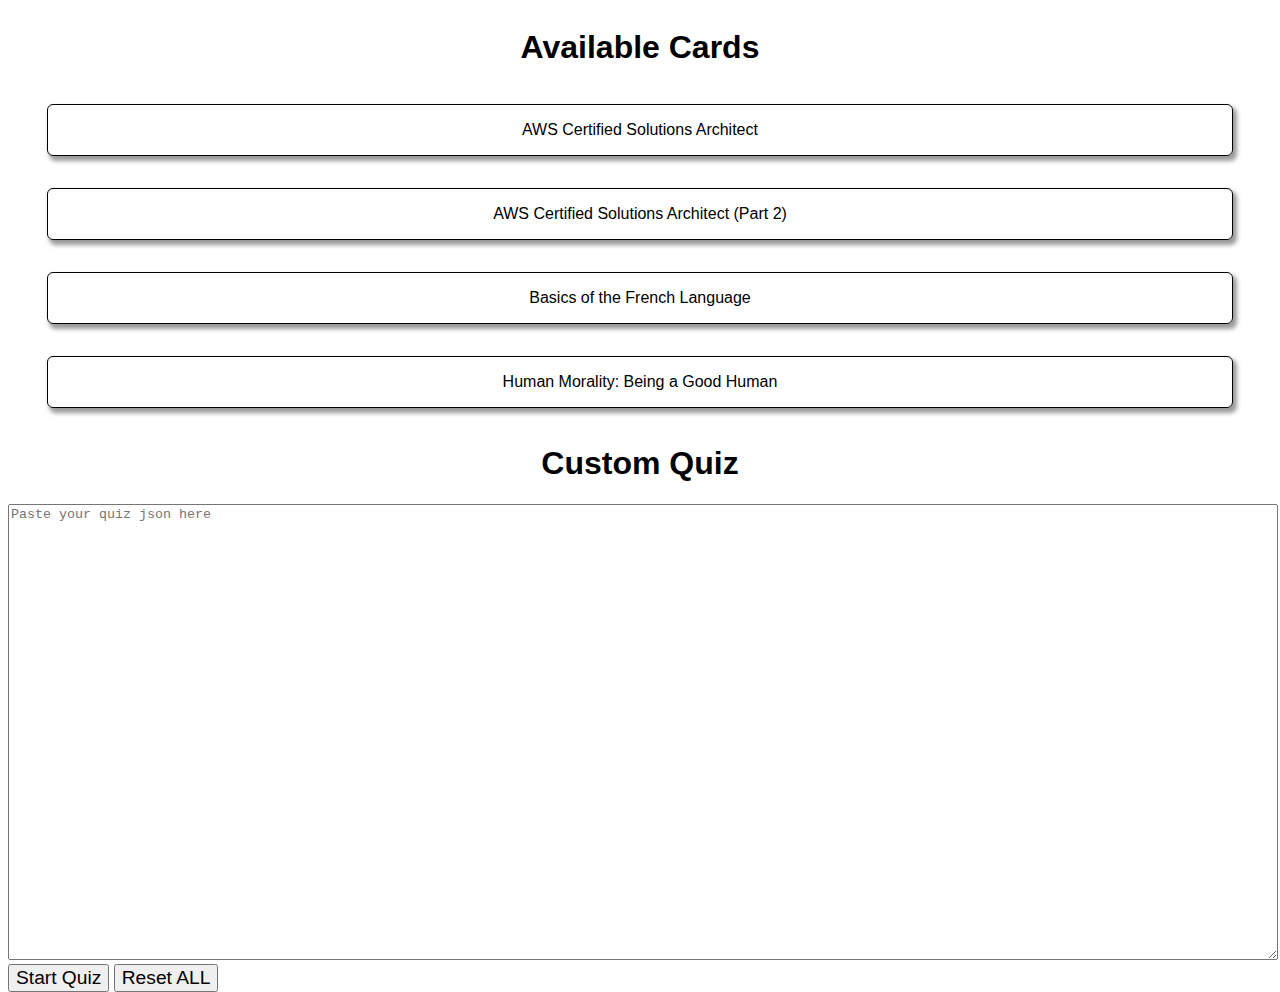
<file: index.html>
<!DOCTYPE html>
<html>
<head>
    <title>Rob's flash cards</title>
    <style>
    html {
        height: 100%;
    }
    body {
        min-height: 100%;
        font-family:'Segoe UI', Tahoma, Geneva, Verdana, sans-serif;
    }
    #card-deck, #availableQuizes {
        display: flex;
        flex-wrap: wrap;
        justify-content: center;
    }
    #card-deck {
        padding-top: 3em;
    }
    #quizInput {
        width: 100%;
        height: 50vh;
    }
    .quizCard, .card {
        border: 1px solid black;
        box-shadow: 3px 4px 4px 1px rgba(55,55,55, 0.5);
        border-radius: 6px;
        width: 90vw;
        padding: 1em;
        margin: 1em;
        text-align: center;
        cursor: pointer;
    }
    .quizCard:hover, .card:hover, button:hover{
        filter: sepia(0.6);
        box-shadow: 3px 4px 6px 1px rgba(55,55,55, 0.7);
    }
    .card {
        font-size: 3em;
        min-height: 50vh;
    }
    .card-font {
        font-style: italic;
    }
    .card-back {
        font-style: bold;
    }
    .hidden {
        display: none;
    }
    h1 {
        text-align: center;
    }
    #toolbar {
        position: fixed;
        top: 0;
        left: 0;
        width: 100%;
        background:rgba(55,55,55, 0.3);
    }
    #toolbar  p{
        margin: 0;
    }
    #progress {
        background: green;
        height: 2em;
        border-right: 1px solid tan;
        border-top: 1px solid yellow;
        width: 0em;
        position: fixed;
        bottom: 0;
        left: 0;
    }
    .lightgreen {
        background: lightgreen !important;
    }
    .red {
        background: red !important;
        color: white !important;
    }
    button {
        font-size: larger;
    }
    </style>
</head>
<body>

    <div id="availableQuizes">
        <h1>Available Cards</h1>
    </div>

    <div id="editQuiz">
        <h1>Custom Quiz</h1>
        <textarea id="quizInput" placeholder="Paste your quiz json here"></textarea>
        <br />
        <button onclick="startCustomQuiz()">Start Quiz</button>
        <button onclick="if(confirm('Are you sure? This will reset ALL user data.')){localStorage.clear()}">Reset ALL</button>
    </div>

    <div id="quiz" style="display: none;">
        <div id="card-deck">

        </div>

        <div id="toolbar">
            <button onclick="returnHome()" style="float:right;height:2em;">Quizes</button>
            <button onclick="changeView(this)" id="changeViewButton" style="float:right;height:2em;">Multi Card</button>
            <button onclick="toggleMarked()" id="markedButton" style="float:right;height:2em;">Marked</button>
            <button onclick="delete(localStorage.progress);delete(localStorage.problems);document.location.reload();" id="resetButton" style="float:right;height:2em;">Reset</button>

            <p style="display:inline;">Quiz: <p id="title" style="display:inline;">Flash Card 3000</p></p>
            <p style="display:inline;">Count: <p id="completedCount" style="display:inline;"></p><p id="totalCount" style="display:inline;">Flash Card 3000</p></p>
            <p style="display:inline;">Theme:</p> <select id="theme" name="theme" style="display:inline;" onchange="changeTheme();">
                <option value="osx">OSX</option>
                <option value="saab">Saab</option>
                <option value="fiat">Fiat</option>
                <option value="audi">Audi</option>
                <option value="95">95</option>
                <option value="xp">XP</option>
                <option value="vista">Vista</option>
              </select>
        </div>

        <div id="progress"></div>

    </div>

</body>
<script>
function addOrRemove(array, value) {
    var index = array.indexOf(value);

    if (index === -1) {
        array.push(value);
    } else {
        array.splice(index, 1);
    }
}
function toggleMarked(){
    var deck = document.getElementById("card-deck");
    var markedButton = document.getElementById("markedButton");
    if(markedButton.innerText=="Marked"){
        markedButton.innerText = "Unfinished";
        for(i=0;deck.children.length > i;i++){
            if(!deck.children[i].classList.contains("red")){
                deck.children[i].classList.add("hidden");
            }
        }
    } else if(markedButton.innerText=="Unfinished") {
        markedButton.innerText = "All";
        // unhide all
        for(i=0;deck.children.length > i;i++){
            deck.children[i].classList.remove("hidden");
        }
        // hide all greens
        finishedDeck = document.getElementsByClassName("lightgreen");
        for(i=0;finishedDeck.length > i;i++){
            finishedDeck[i].classList.add("hidden");
        }
     } else {
        markedButton.innerText = "Marked";
        for(i=0;deck.children.length > i;i++){
            deck.children[i].classList.remove("hidden");
        }
    }
}    
function swapStyleSheet(sheet) {
    sheet = "assets/" + sheet + ".css";
    var element = document.createElement("link");
    element.setAttribute("rel", "stylesheet");
    element.setAttribute("type", "text/css");
    element.setAttribute("href", sheet);
    document.getElementsByTagName("head")[0].appendChild(element);
}
function changeTheme(){
    var theme = document.getElementById("theme").value;
    localStorage["theme"] = theme;
    swapStyleSheet(theme);
    //document.location.reload();
}
// Multi Card or Single Card view change function
function changeView(btn){
    var cards = document.getElementsByClassName("card");
    var card_width;
    var card_height;
    var card_font;
    if(btn.innerText=="Multi Card"){
        localStorage["view"] = "Multi Card";
        btn.innerText = "Single Card";
        card_width = "22vw";
        card_height = "auto";
        card_font = "1em";
    } else {
        localStorage["view"] = "Single Card";
        btn.innerText = "Multi Card";
        card_width = "90vw";
        card_height = "50vh";
        card_font = "3em";
        
    }

    for(var i=0;i<cards.length;i++){
        cards[i].style.width = card_width;
        cards[i].style.minHeight = card_height;
        cards[i].style.fontSize = card_font;

    }
}

function flipCard(event){
    // Mark it red or green? If shift is held...
    if(event.shiftKey){
        this.classList.toggle("red");
        this.classList.remove("lightgreen");
        category = "problems";
    } else {
        category = "progress";
        if(!this.classList.contains("red")) {
            this.classList.toggle("lightgreen");
        }
        for(i=0;i<this.children.length;i++){
            this.children[i].classList.toggle("hidden");
        }
    }

    // Update the progress
    if (typeof localStorage[category] == 'undefined') {
        var savedProgress = new Object();
        savedProgress.quizes = {};
        localStorage[category] = JSON.stringify(savedProgress);
    }
    // check if this test has any progress...
    var savedProgress = JSON.parse(localStorage[category]);
    var quizTitle = document.getElementById("title").innerText;

    // toggle that card
    if(savedProgress["quizes"][quizTitle]==undefined){
        savedProgress["quizes"][quizTitle] = [];
    }
    addOrRemove(savedProgress["quizes"][quizTitle], this.value);

    localStorage[category] = JSON.stringify(savedProgress);



    // update progress bar logic
    var amountDone = document.getElementsByClassName("lightgreen").length;
    var amountTodo = document.getElementsByClassName("card").length;

    var progress_percent = (amountDone / amountTodo) * 100;

    var progressBar = document.getElementById("progress");
    progressBar.style.width = progress_percent + "%";
    var completed_cards = document.getElementsByClassName("lightgreen").length;
    document.getElementById("completedCount").innerText = completed_cards + "/";

}

function startCustomQuiz(){
    var currentQuiz = document.getElementById("quizInput").value;
    document.getElementById("availableQuizes").style.display = "none";
    loadQuiz(currentQuiz);
}

function loadQuiz(quizData) {
    // reset progress & view
    var progressBar = document.getElementById("progress");
    progressBar.style.width = "0%";
    var completed_cards = document.getElementsByClassName("lightgreen").length;
    document.getElementById("completedCount").innerText = completed_cards + "/";
    document.getElementById("changeViewButton").innerText = "Multi Card";

    var quizData = JSON.parse(quizData);
    //console.log("Loading Quiz: " + quizData["title"]);

    var deck = document.getElementById("card-deck");


    for (var x = 0; x < quizData["questions"].length; x++){
        var currentItem = quizData["questions"][x];
        var quizCard = document.createElement("div");
        quizCard.className = "card";
        quizCard.value = x;

        // Check if there are multiple answers (ie multiple chocie)
        if(typeof(Object.values(currentItem)[0])=="object"){
            var answers = Object.values(currentItem)[0];
            quizCard.innerText = Object.keys(currentItem)[0] + "\n\n";
            for (var y = 0; y < answers.length; y++){
                var answerRadio = document.createElement("input");
                var answerLabel = document.createElement("label");
                answerRadio.type = "radio";
                answerRadio.name = x;
                answerRadio.value = y;
                answerLabel.htmlFor = y;
                answerLabel.innerText = answers[y] + "\n";
                answerLabel.prepend(answerRadio);
                quizCard.appendChild(answerLabel);
            }

        } else {
            // Assume flash card QA format
            var cardFront = document.createElement("div");
            cardFront.className = "card-front";
            cardFront.innerText = Object.keys(currentItem);

            var cardBack = document.createElement("div");
            cardBack.className = "card-back";
            cardBack.classList.add("hidden");
            cardBack.innerText = Object.values(currentItem);

            quizCard.appendChild(cardFront);
            quizCard.appendChild(cardBack);
            quizCard.onclick = flipCard;
        }

        document.getElementById("card-deck").appendChild(quizCard);
    }

    document.getElementById("editQuiz").style.display  = "none";
    document.getElementById("quiz").style.display  = "inline";
    document.getElementById("title").innerText = quizData["title"];
    document.getElementById("totalCount").innerText = quizData["questions"].length;

    //console.log("Loaded Quiz: " + quizData["title"]);

    // load progress if there is any
    if (typeof localStorage["progress"] !== 'undefined') {
        currentProgress = JSON.parse(localStorage["progress"]);
        // for this test
        if(quizData["title"] in currentProgress["quizes"]){
            var currentQuizTitle = quizData["title"];
            var completedCards = currentProgress["quizes"][currentQuizTitle];
            // mark light green all cards that appear in that list of completed cards
            var allCards = document.getElementsByClassName("card");
            for(i=0;i<completedCards.length;i++){
                allCards[completedCards[i]].classList.add("lightgreen");
                // flip the card
                allCards[completedCards[i]].children[0].classList.toggle("hidden");
                allCards[completedCards[i]].children[1].classList.toggle("hidden");
            }
        }
    }

    // load marked if there are any
    if (typeof localStorage["problems"] !== 'undefined') {
        currentProblems = JSON.parse(localStorage["problems"]);
        // for this test
        if(quizData["title"] in currentProblems["quizes"]){
            var currentQuizTitle = quizData["title"];
            var markedCards = currentProblems["quizes"][currentQuizTitle];
            // mark light green all cards that appear in that list of completed cards
            var allCards = document.getElementsByClassName("card");
            for(i=0;i<markedCards.length;i++){
                allCards[markedCards[i]].classList.add("red");
            }
        }
    }

    // load updated progress bar 
    var amountDone = document.getElementsByClassName("lightgreen").length;
    var amountTodo = document.getElementsByClassName("card").length;

    var progress_percent = (amountDone / amountTodo) * 100;

    var progressBar = document.getElementById("progress");
    progressBar.style.width = progress_percent + "%";
    var completed_cards = document.getElementsByClassName("lightgreen").length;
    document.getElementById("completedCount").innerText = completed_cards + "/";

    // load last view
    if(localStorage["view"] != undefined){   
        document.getElementById("changeViewButton").innerText = localStorage["view"];
        changeView(document.getElementById("changeViewButton"));
    }

}

function getJSON(url) {
        var resp ;
        var xmlHttp ;
        resp  = '' ;
        xmlHttp = new XMLHttpRequest();

        if(xmlHttp != null){
            xmlHttp.open( "GET", url, false );
            xmlHttp.send( null );
            resp = xmlHttp.responseText;
        }

        return resp;
    }

function quizClicked(){
    loadQuiz(getJSON("cards/" + this.value));
    document.getElementById("availableQuizes").style.display = "none";
}

function loadQuizes(){
    var availableQuizes = JSON.parse(getJSON('./cards/manifest.json'));
    //console.log(availableQuizes);
    //console.log(typeof(availableQuizes))
    for (var x = 0; x < availableQuizes["quizes"].length; x++){
        var currentItem = availableQuizes["quizes"][x];
        var quizCard = document.createElement("div");
        quizCard.className = "quizCard";
        //console.log(currentItem);
        quizCard.innerText = Object.values(currentItem);
        quizCard.onclick = quizClicked;
        quizCard.value = Object.keys(currentItem);
        document.getElementById("availableQuizes").appendChild(quizCard);
    }
}

function returnHome(){
    document.getElementById("card-deck").innerText ="";
    document.getElementById("quiz").style.display = "none";
    document.getElementById("availableQuizes").style.display = "flex";
    document.getElementById("editQuiz").style.display = "inline";
}

loadQuizes();

if(localStorage["theme"] != undefined){
    swapStyleSheet(localStorage["theme"]);
    theme.value = localStorage["theme"];
}

</script>
</html>
</file>
